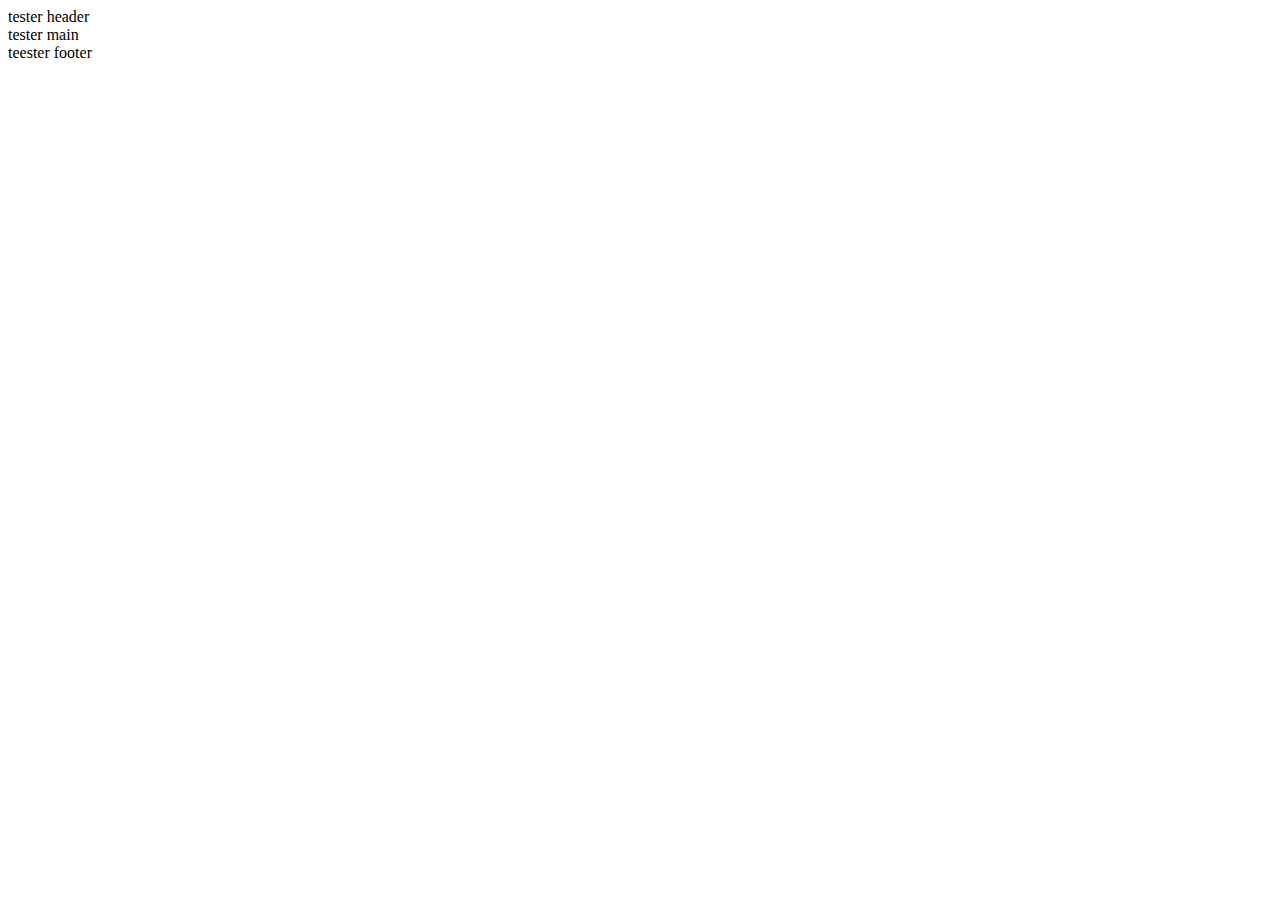
<file: gittester/index.html>
<!DOCTYPE html>
<html lang="da">
  <head>
    <meta charset="UTF-8" />
    <meta name="viewport" content="width=device-width, initial-scale=1.0" />
    <title>Tester</title>
  </head>
  <body>
    <header>tester header</header>
    <main>tester main</main>
    <footer>teester footer</footer>
  </body>
</html>
</file>
